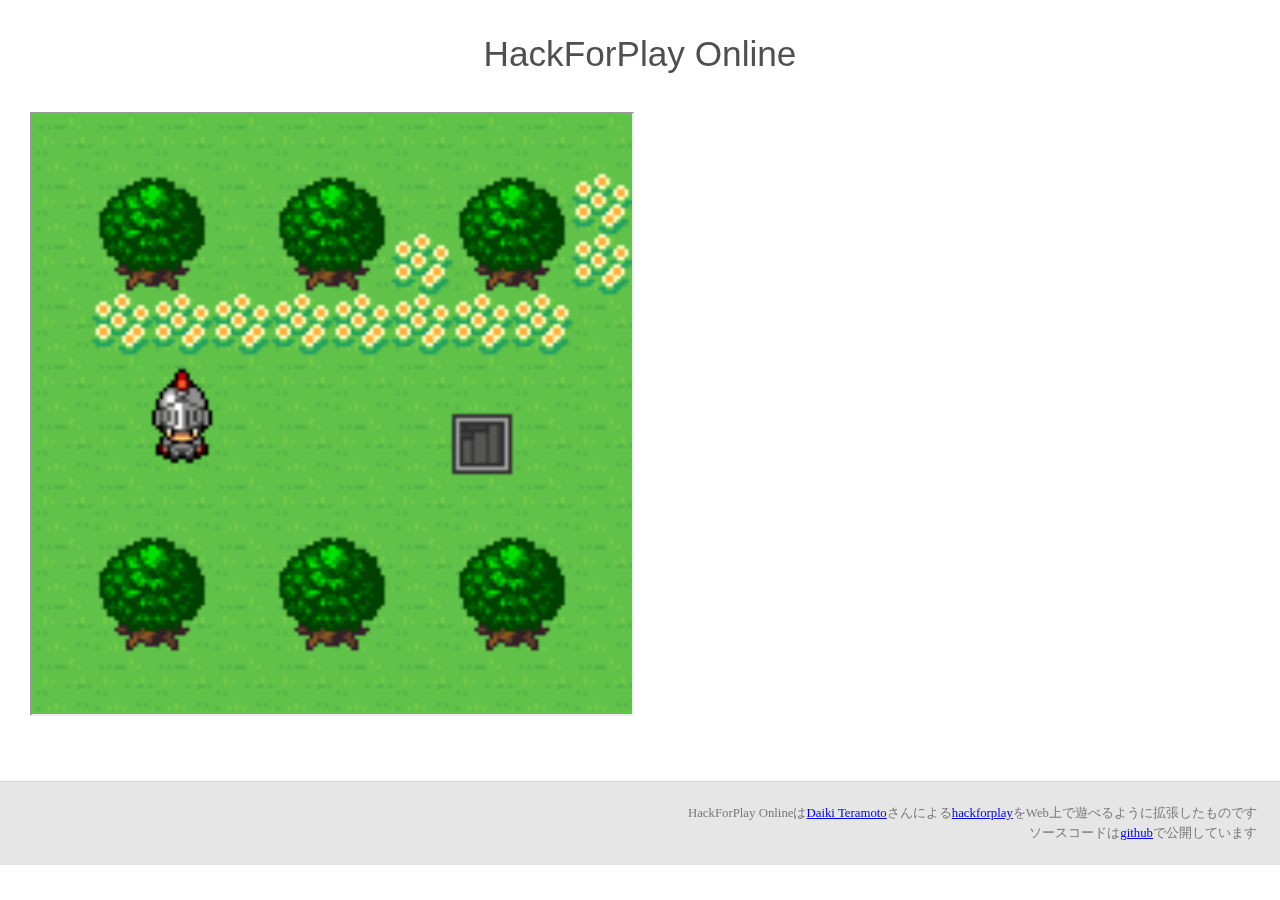
<file: index.html>
<!DOCTYPE html>
<html>
    <head>
        <meta charset="utf-8">
        <meta http-equiv="x-ua-compatible" content="IE=Edge">
        <meta name="viewport" content="width=device-width, user-scalable=no">
        <meta name="apple-mobile-web-app-capable" content="yes">
        <meta name="apple-mobile-web-app-status-bar-style" content="black-translucent">
        <title>hackforplay-online</title>
        <script type="text/javascript" src="http://code.jquery.com/jquery-2.1.1.min.js"></script>
        <script type="text/javascript" src="main.js"></script>
        <link rel="stylesheet" href="index.css" type="text/css" />
        <script type="text/javascript" src="lib/codemirror-4.4/codemirror.js"></script>
        <script type="text/javascript" src="lib/codemirror-4.4/javascript.js"></script>
        <link rel="stylesheet" href="lib/codemirror-4.4/codemirror.css" type="text/css" />
    </head>
    <body>
      <header><h1>HackForPlay Online</h1></header>
      <div class="container">
        <iframe id="gameFrame"></iframe>
        <div class="editorFrame">
          <textarea id="jsEditor"></textarea>
          <button id="runButton">更新</button>
        </div>
        <div style="clear:both;"></div>
      </div>
      <footer class="footer">
        <p>HackForPlay Onlineは<a href="https://note.mu/teramotodaiki">Daiki Teramoto</a>さんによる<a href="https://note.mu/teramotodaiki/n/n97004eaadc98?magazine_key=m49ef9e0730b9">hackforplay</a>をWeb上で遊べるように拡張したものです</p>
        <p>ソースコードは<a href="https://github.com/daisy1754/hackforplay-online">github</a>で公開しています</p>
      </footer>
    </body>
</html>
</file>
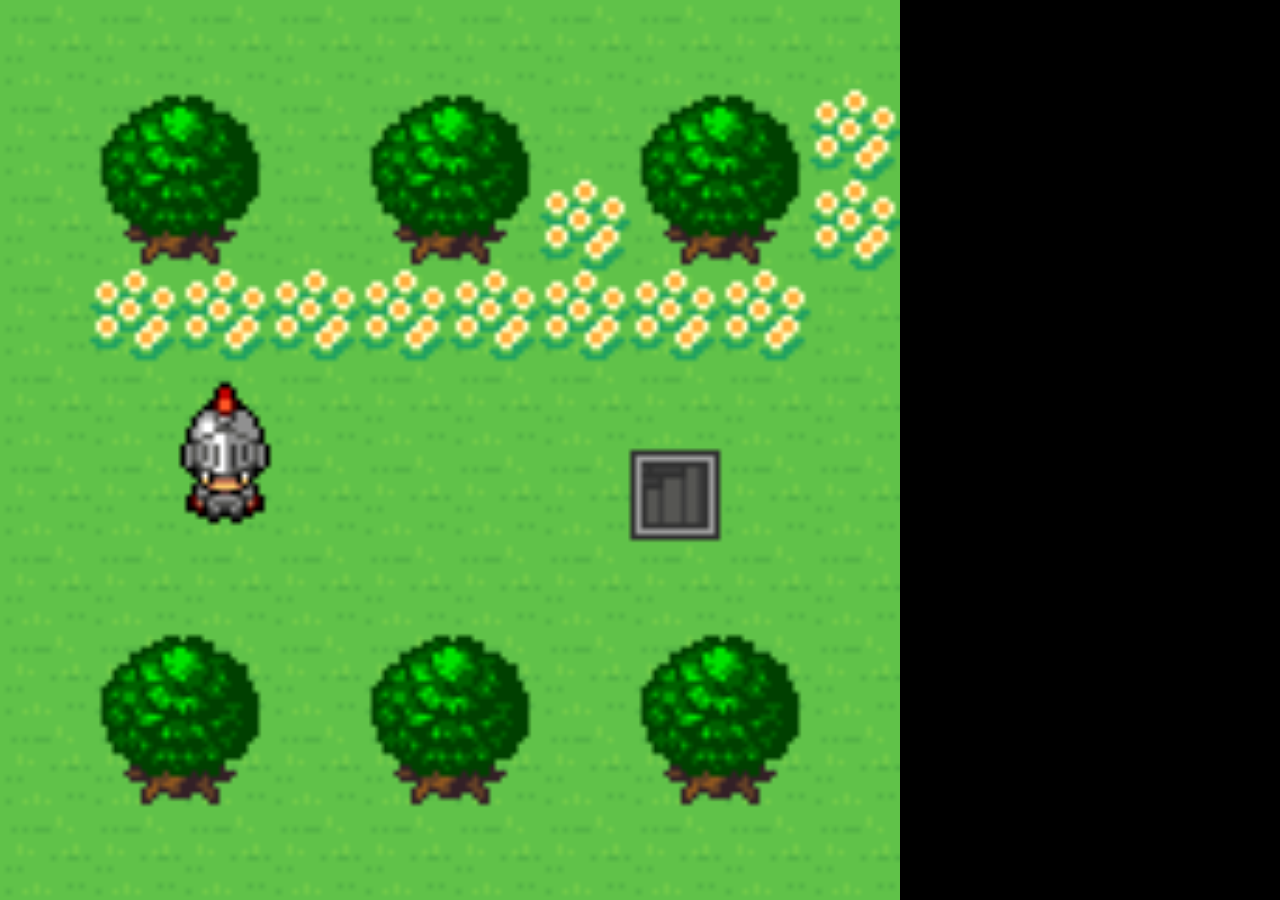
<file: static/hack-for-play/index.html>
<!DOCTYPE html>
<html>
    <head>
        <meta charset="utf-8">
        <meta http-equiv="x-ua-compatible" content="IE=Edge">
        <meta name="viewport" content="width=device-width, user-scalable=no">
        <meta name="apple-mobile-web-app-capable" content="yes">
        <meta name="apple-mobile-web-app-status-bar-style" content="black-translucent">
        <title>hackforplay</title>
        <script type="text/javascript" src="lib/enchantjs/enchant.min.js"></script>
        <script type="text/javascript" src="main.js"></script>
        <style type="text/css">
            body {
                margin: 0;
                background-color: black;
            }
        </style>
    </head>
    <body>
    </body>
</html>
</file>
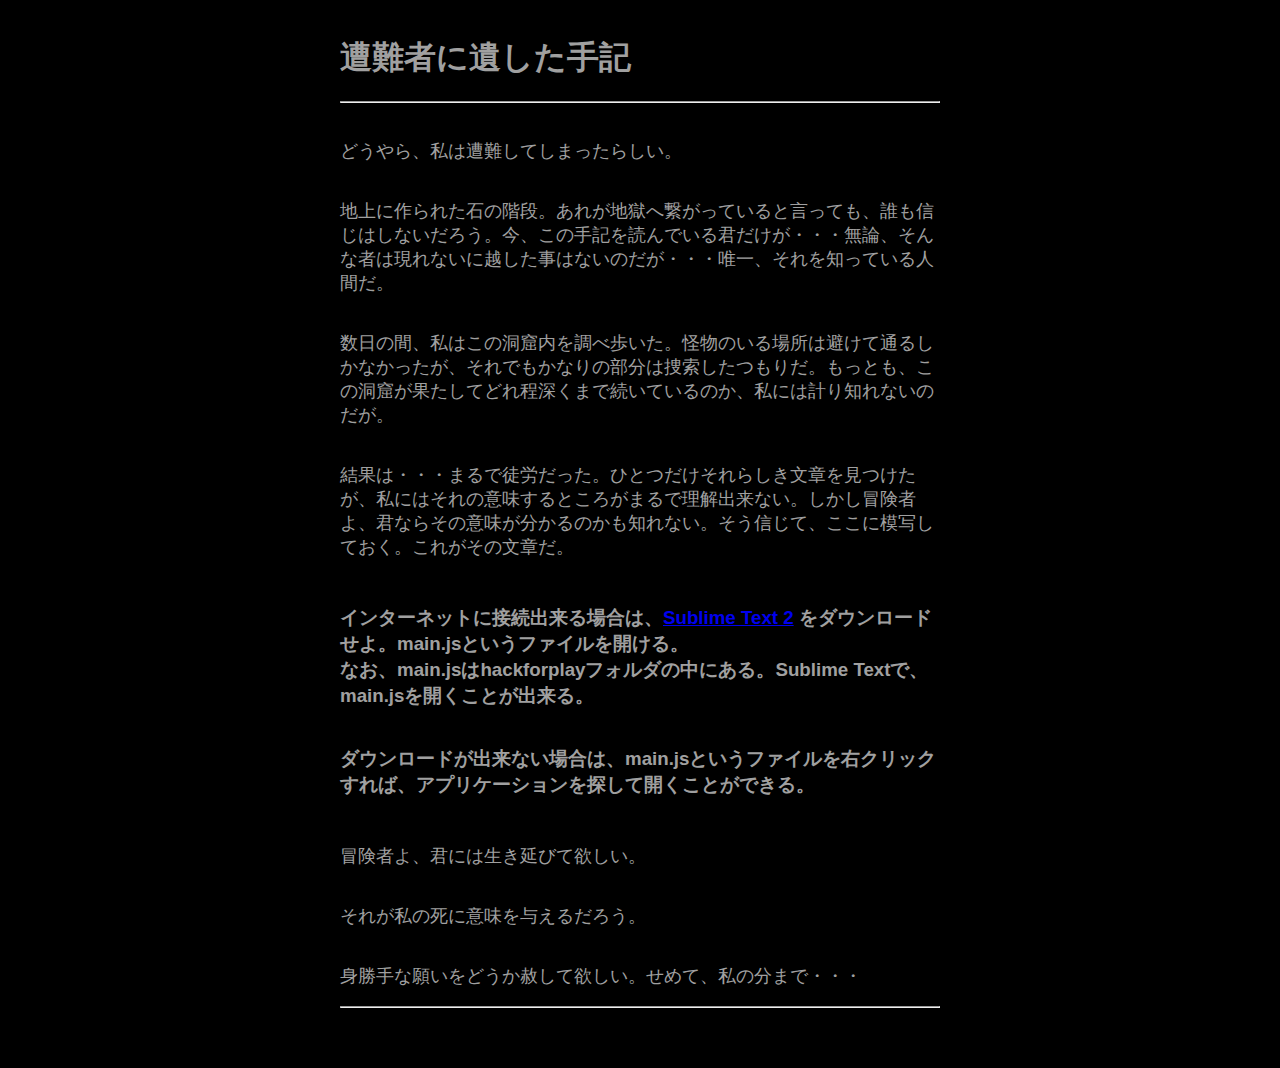
<file: offline.html>
<!DOCTYPE html>
<html>
    <head>
        <meta charset="utf-8">
        <title>hackforplay</title>
        <style type="text/css">
            body {
                background-color: black;
                color: #a0a0a0;
                width: 600px;
                margin-left: auto;
                margin-right: auto;
            }
            p{
                margin-top: 2em;
                margin-bottom: 1em;
                margin-left: auto;
                margin-right: auto;
                padding: 0;
                font-size: large;
            }
            h3{
                font-family: sans-serif;
                padding-top: 0.5em;
                padding-bottom: 0.5em;
            }
            h4{
                color: #000000;
            }
        </style>
    </head>
    <body>
    <p>
        <h1>
            遭難者に遺した手記
        </h1>
        <hr />
    </p>
    <p>どうやら、私は遭難してしまったらしい。</p>
    <p>地上に作られた石の階段。あれが地獄へ繋がっていると言っても、誰も信じはしないだろう。今、この手記を読んでいる君だけが・・・無論、そんな者は現れないに越した事はないのだが・・・唯一、それを知っている人間だ。</p>
    <p>数日の間、私はこの洞窟内を調べ歩いた。怪物のいる場所は避けて通るしかなかったが、それでもかなりの部分は捜索したつもりだ。もっとも、この洞窟が果たしてどれ程深くまで続いているのか、私には計り知れないのだが。</p>
    <p>結果は・・・まるで徒労だった。ひとつだけそれらしき文章を見つけたが、私にはそれの意味するところがまるで理解出来ない。しかし冒険者よ、君ならその意味が分かるのかも知れない。そう信じて、ここに模写しておく。これがその文章だ。</p>
    <p>
        <h3>
        インターネットに接続出来る場合は、<a href="http://www.sublimetext.com">Sublime Text 2</a> をダウンロードせよ。main.jsというファイルを開ける。<br />
        なお、main.jsはhackforplayフォルダの中にある。Sublime Textで、main.jsを開くことが出来る。
        </h3>
        <h3>
        ダウンロードが出来ない場合は、main.jsというファイルを右クリックすれば、アプリケーションを探して開くことができる。
        </h3>
    </p>
    <p>冒険者よ、君には生き延びて欲しい。</p>
    <p>それが私の死に意味を与えるだろう。</p>
    <p>身勝手な願いをどうか赦して欲しい。せめて、私の分まで・・・</p>
    <hr />
    <h4>
        (c) Teramoto Daiki
    </h4>
    </body>
</html>
</file>
<file: index.css>
body {
  padding: 0;
  margin: 0;
}

header {
  padding-top: 10px;
  text-align: center;
  font-family: "omnes-pro", sans-serif;
}

h1 {
  font-size: 220%;
  color: #4f4f4f;
  font-weight: 100;
}

.container {
  padding: 10px;
  margin: auto;
  width: 1230px;
}

#gameFrame {
  width: 600px;
  min-height: 600px;
  margin: 5px;
  float: left;
}

.editorFrame {
  width: 600px;
  min-height: 600px;
  margin: 5px;
  float: left;
}

.CodeMirror {
  border: 1px solid #ddd;
}

#runButton {
  float: right;
  margin-top: 5px;
  padding: 5px 25px;
  color: #fff;
  background-color: #0077e7;
  border: none;
  font-size: 16px;
}

footer {
  font-size: 80%;
  border-top: 1px solid #D3D3D3;
  margin: 0;
  margin-top: 50px;
  padding: 20px;
  background-color: #E6E6E6;
  color: #787878;
  text-align: right;
}

footer p {
  margin: 3px;
}
</file>
<file: lib/codemirror-4.4/codemirror.css>
/* BASICS */

.CodeMirror {
  /* Set height, width, borders, and global font properties here */
  font-family: monospace;
  height: 300px;
}
.CodeMirror-scroll {
  /* Set scrolling behaviour here */
  overflow: auto;
}

/* PADDING */

.CodeMirror-lines {
  padding: 4px 0; /* Vertical padding around content */
}
.CodeMirror pre {
  padding: 0 4px; /* Horizontal padding of content */
}

.CodeMirror-scrollbar-filler, .CodeMirror-gutter-filler {
  background-color: white; /* The little square between H and V scrollbars */
}

/* GUTTER */

.CodeMirror-gutters {
  border-right: 1px solid #ddd;
  background-color: #f7f7f7;
  white-space: nowrap;
}
.CodeMirror-linenumbers {}
.CodeMirror-linenumber {
  padding: 0 3px 0 5px;
  min-width: 20px;
  text-align: right;
  color: #999;
  -moz-box-sizing: content-box;
  box-sizing: content-box;
}

.CodeMirror-guttermarker { color: black; }
.CodeMirror-guttermarker-subtle { color: #999; }

/* CURSOR */

.CodeMirror div.CodeMirror-cursor {
  border-left: 1px solid black;
}
/* Shown when moving in bi-directional text */
.CodeMirror div.CodeMirror-secondarycursor {
  border-left: 1px solid silver;
}
.CodeMirror.cm-keymap-fat-cursor div.CodeMirror-cursor {
  width: auto;
  border: 0;
  background: #7e7;
}
.cm-animate-fat-cursor {
  width: auto;
  border: 0;
  -webkit-animation: blink 1.06s steps(1) infinite;
  -moz-animation: blink 1.06s steps(1) infinite;
  animation: blink 1.06s steps(1) infinite;
}
@-moz-keyframes blink {
  0% { background: #7e7; }
  50% { background: none; }
  100% { background: #7e7; }
}
@-webkit-keyframes blink {
  0% { background: #7e7; }
  50% { background: none; }
  100% { background: #7e7; }
}
@keyframes blink {
  0% { background: #7e7; }
  50% { background: none; }
  100% { background: #7e7; }
}

/* Can style cursor different in overwrite (non-insert) mode */
div.CodeMirror-overwrite div.CodeMirror-cursor {}

.cm-tab { display: inline-block; }

.CodeMirror-ruler {
  border-left: 1px solid #ccc;
  position: absolute;
}

/* DEFAULT THEME */

.cm-s-default .cm-keyword {color: #708;}
.cm-s-default .cm-atom {color: #219;}
.cm-s-default .cm-number {color: #164;}
.cm-s-default .cm-def {color: #00f;}
.cm-s-default .cm-variable,
.cm-s-default .cm-punctuation,
.cm-s-default .cm-property,
.cm-s-default .cm-operator {}
.cm-s-default .cm-variable-2 {color: #05a;}
.cm-s-default .cm-variable-3 {color: #085;}
.cm-s-default .cm-comment {color: #a50;}
.cm-s-default .cm-string {color: #a11;}
.cm-s-default .cm-string-2 {color: #f50;}
.cm-s-default .cm-meta {color: #555;}
.cm-s-default .cm-qualifier {color: #555;}
.cm-s-default .cm-builtin {color: #30a;}
.cm-s-default .cm-bracket {color: #997;}
.cm-s-default .cm-tag {color: #170;}
.cm-s-default .cm-attribute {color: #00c;}
.cm-s-default .cm-header {color: blue;}
.cm-s-default .cm-quote {color: #090;}
.cm-s-default .cm-hr {color: #999;}
.cm-s-default .cm-link {color: #00c;}

.cm-negative {color: #d44;}
.cm-positive {color: #292;}
.cm-header, .cm-strong {font-weight: bold;}
.cm-em {font-style: italic;}
.cm-link {text-decoration: underline;}

.cm-s-default .cm-error {color: #f00;}
.cm-invalidchar {color: #f00;}

/* Default styles for common addons */

div.CodeMirror span.CodeMirror-matchingbracket {color: #0f0;}
div.CodeMirror span.CodeMirror-nonmatchingbracket {color: #f22;}
.CodeMirror-matchingtag { background: rgba(255, 150, 0, .3); }
.CodeMirror-activeline-background {background: #e8f2ff;}

/* STOP */

/* The rest of this file contains styles related to the mechanics of
   the editor. You probably shouldn't touch them. */

.CodeMirror {
  line-height: 1;
  position: relative;
  overflow: hidden;
  background: white;
  color: black;
}

.CodeMirror-scroll {
  /* 30px is the magic margin used to hide the element's real scrollbars */
  /* See overflow: hidden in .CodeMirror */
  margin-bottom: -30px; margin-right: -30px;
  padding-bottom: 30px;
  height: 100%;
  outline: none; /* Prevent dragging from highlighting the element */
  position: relative;
  -moz-box-sizing: content-box;
  box-sizing: content-box;
}
.CodeMirror-sizer {
  position: relative;
  border-right: 30px solid transparent;
  -moz-box-sizing: content-box;
  box-sizing: content-box;
}

/* The fake, visible scrollbars. Used to force redraw during scrolling
   before actuall scrolling happens, thus preventing shaking and
   flickering artifacts. */
.CodeMirror-vscrollbar, .CodeMirror-hscrollbar, .CodeMirror-scrollbar-filler, .CodeMirror-gutter-filler {
  position: absolute;
  z-index: 6;
  display: none;
}
.CodeMirror-vscrollbar {
  right: 0; top: 0;
  overflow-x: hidden;
  overflow-y: scroll;
}
.CodeMirror-hscrollbar {
  bottom: 0; left: 0;
  overflow-y: hidden;
  overflow-x: scroll;
}
.CodeMirror-scrollbar-filler {
  right: 0; bottom: 0;
}
.CodeMirror-gutter-filler {
  left: 0; bottom: 0;
}

.CodeMirror-gutters {
  position: absolute; left: 0; top: 0;
  padding-bottom: 30px;
  z-index: 3;
}
.CodeMirror-gutter {
  white-space: normal;
  height: 100%;
  -moz-box-sizing: content-box;
  box-sizing: content-box;
  padding-bottom: 30px;
  margin-bottom: -32px;
  display: inline-block;
  /* Hack to make IE7 behave */
  *zoom:1;
  *display:inline;
}
.CodeMirror-gutter-elt {
  position: absolute;
  cursor: default;
  z-index: 4;
}

.CodeMirror-lines {
  cursor: text;
}
.CodeMirror pre {
  /* Reset some styles that the rest of the page might have set */
  -moz-border-radius: 0; -webkit-border-radius: 0; border-radius: 0;
  border-width: 0;
  background: transparent;
  font-family: inherit;
  font-size: inherit;
  margin: 0;
  white-space: pre;
  word-wrap: normal;
  line-height: inherit;
  color: inherit;
  z-index: 2;
  position: relative;
  overflow: visible;
}
.CodeMirror-wrap pre {
  word-wrap: break-word;
  white-space: pre-wrap;
  word-break: normal;
}

.CodeMirror-linebackground {
  position: absolute;
  left: 0; right: 0; top: 0; bottom: 0;
  z-index: 0;
}

.CodeMirror-linewidget {
  position: relative;
  z-index: 2;
  overflow: auto;
}

.CodeMirror-widget {}

.CodeMirror-wrap .CodeMirror-scroll {
  overflow-x: hidden;
}

.CodeMirror-measure {
  position: absolute;
  width: 100%;
  height: 0;
  overflow: hidden;
  visibility: hidden;
}
.CodeMirror-measure pre { position: static; }

.CodeMirror div.CodeMirror-cursor {
  position: absolute;
  border-right: none;
  width: 0;
}

div.CodeMirror-cursors {
  visibility: hidden;
  position: relative;
  z-index: 1;
}
.CodeMirror-focused div.CodeMirror-cursors {
  visibility: visible;
}

.CodeMirror-selected { background: #d9d9d9; }
.CodeMirror-focused .CodeMirror-selected { background: #d7d4f0; }
.CodeMirror-crosshair { cursor: crosshair; }

.cm-searching {
  background: #ffa;
  background: rgba(255, 255, 0, .4);
}

/* IE7 hack to prevent it from returning funny offsetTops on the spans */
.CodeMirror span { *vertical-align: text-bottom; }

/* Used to force a border model for a node */
.cm-force-border { padding-right: .1px; }

@media print {
  /* Hide the cursor when printing */
  .CodeMirror div.CodeMirror-cursors {
    visibility: hidden;
  }
}
</file>
